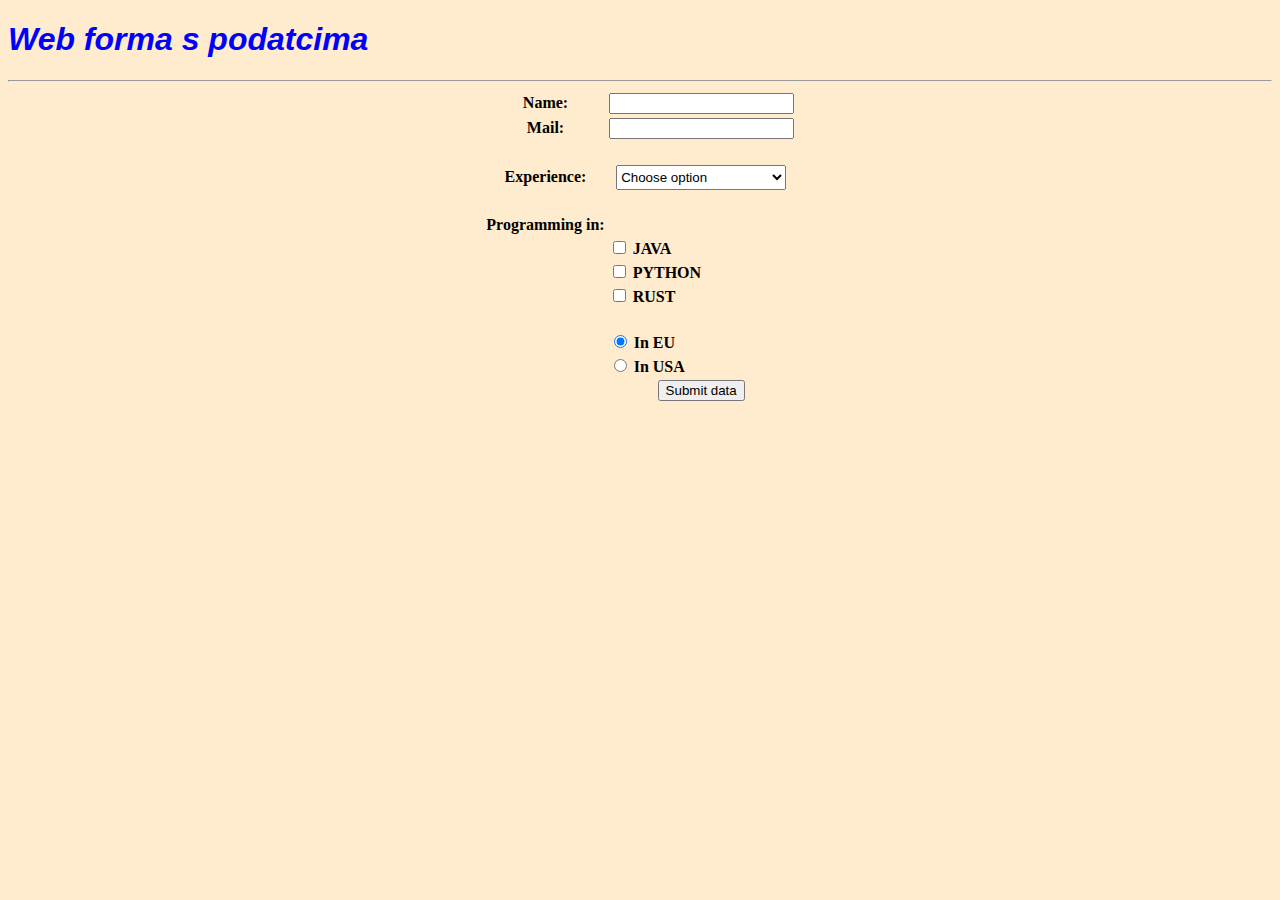
<file: WebForma/index.html>
<!DOCTYPE html>
<html lang="hr">
<head>
    <meta charset="UTF-8">
    <title>Simple Web Form</title>
    <link rel="stylesheet" type="text/css" href="basic_style.css">
    <script type="text/javascript" src="process_form.js"></script>
</head>
<body>
<h1 class="main_title">Web forma s podatcima</h1>
<hr>
<table class="form_table">
    <tr>
        <th><label for="nameID">Name: </label></th>
        <th><input type="text" id="nameID" value=""></th>
    </tr>
    <tr>
        <th><label for="mailID">Mail: </label></th>
        <th><input type="text" id="mailID" value=""></th>
    </tr>
    <tr class="empty_row"></tr>
    <tr>
        <th>
            <label for="experienceID">Experience: </label>
        </th>
        <th><select id="experienceID">
            <option value="none" selected disabled>Choose option</option>
            <option value="less than 1">less then 1 year</option>
            <option value="1 - 3">One to three years</option>
            <option value="3 - 5">Three to five years</option>
            <option value="more than 5">More than 5 years</option>
        </select></th>
    </tr>
    <tr class="empty_row"></tr>
    <tr><th>Programming in: </th></tr>
    <tr>
        <th></th>
        <th class="chbx_cell"><input type="checkbox" id="chb1" value="JAVA" name="JAVA programming" class="chbx">
            <label for="chb1" >JAVA</label>
        </th>
    </tr>
    <tr>
        <th></th>
        <th class="chbx_cell"><input type="checkbox" id="chb2" value="PYTHON" name="Python programming" class="chbx">
            <label for="chb2" >PYTHON</label>
        </th>
    </tr>
    <tr>
        <th></th>
        <th class="chbx_cell"><input type="checkbox" id="chb3" value="RUST" name="RUST programming" class="chbx">
            <label for="chb3" >RUST</label>
        </th>
    </tr>
    <tr class="empty_row"></tr>
    <tr>
        <th></th>
        <th class="chbx_cell"><input type="radio" id="rb1" value="In EU" name="rbg1" checked>
            <label for="rb1">In EU</label>
        </th>
    </tr>
    <tr>
        <th></th>
        <th class="chbx_cell"><input type="radio" id="rb2" value="In USA" name="rbg1" >
            <label for="rb2">In USA</label>
        </th>
    </tr>
    <tr>
        <th></th>
        <th><input type="button" onclick="process_form_data()" value="Submit data"></th>
    </tr>

</table>

<div>
    <p id="data_view">

    </p>
</div>

</body>
</html>
</file>
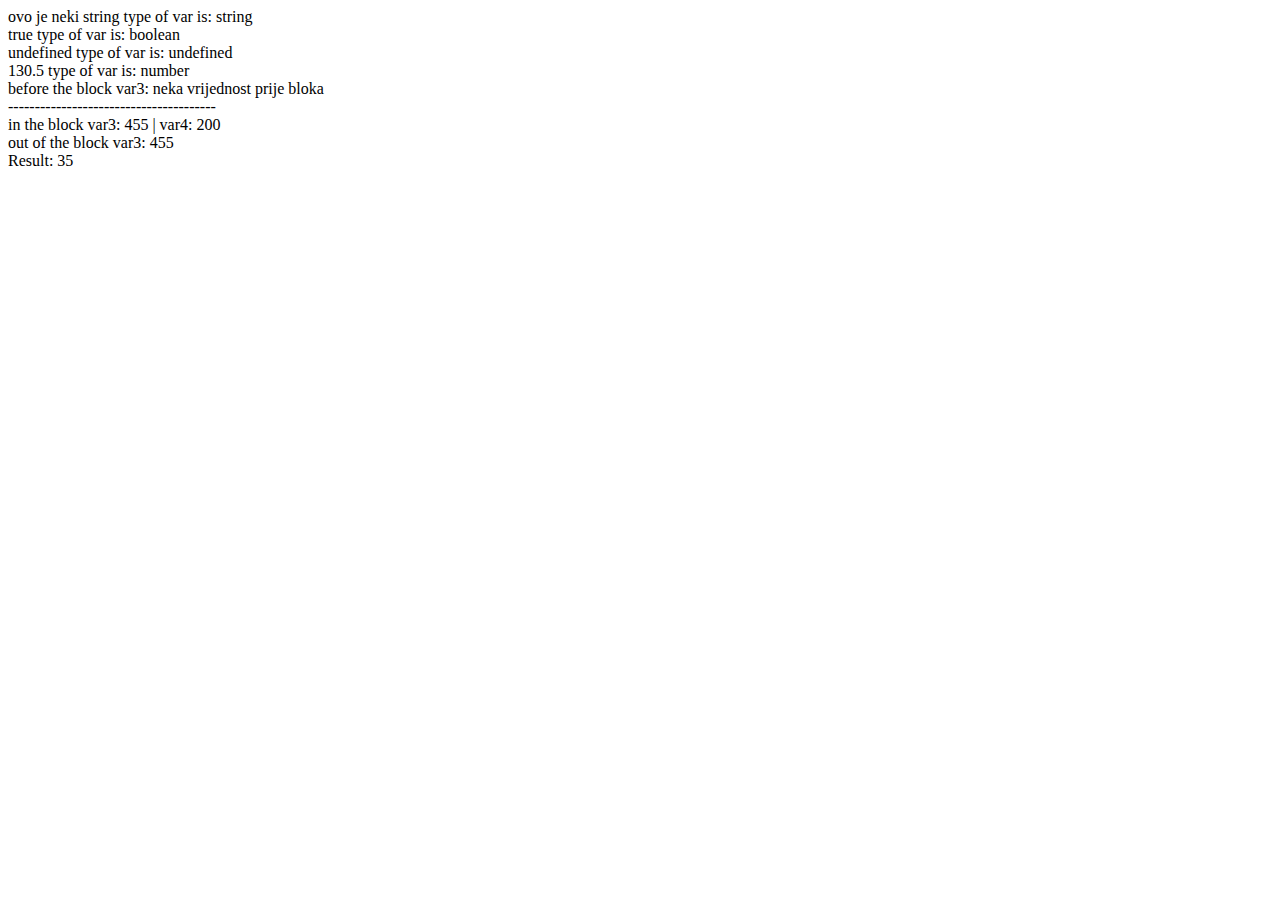
<file: Fundamentals/index_1.html>
<!DOCTYPE html>
<html lang="en">
<head>
    <meta charset="UTF-8">
    <title>JS fundamentals</title>
    <script>
        let var1 = "ovo je neki string";
        document.write(var1 +" type of var is: "+ typeof (var1));
        var1 = true;
        document.write("<br/>");
        document.write(var1 +" type of var is: "+ typeof (var1));
        let var2;
        document.write("<br/>");
        document.write(var2 +" type of var is: "+ typeof (var2));
        var2 = 130.5;
        document.write("<br/>");
        document.write(var2 +" type of var is: "+ typeof (var2));
        let var3 = "neka vrijednost prije bloka";
        document.write("<br/>");
        document.write("before the block var3: "+ var3);
        document.write("<br/> ---------------------------------------")
        {
            let var4 = 200;
            var3 = 455;
            document.write("<br/>");
            document.write("in the block var3: "+ var3 +" | var4: "+ var4);
        }
        document.write("<br/>");
        document.write("out of the block var3: "+ var3);

        let str1 = 100;
        let str2 = 235;
        // this is a single line comment
        /*
        multiline
        comment
         */
        let result = str2 % str1;
        document.write("<br/>");
        document.write("Result: "+ result);
    </script>
</head>
<body>

</body>
</html>
</file>
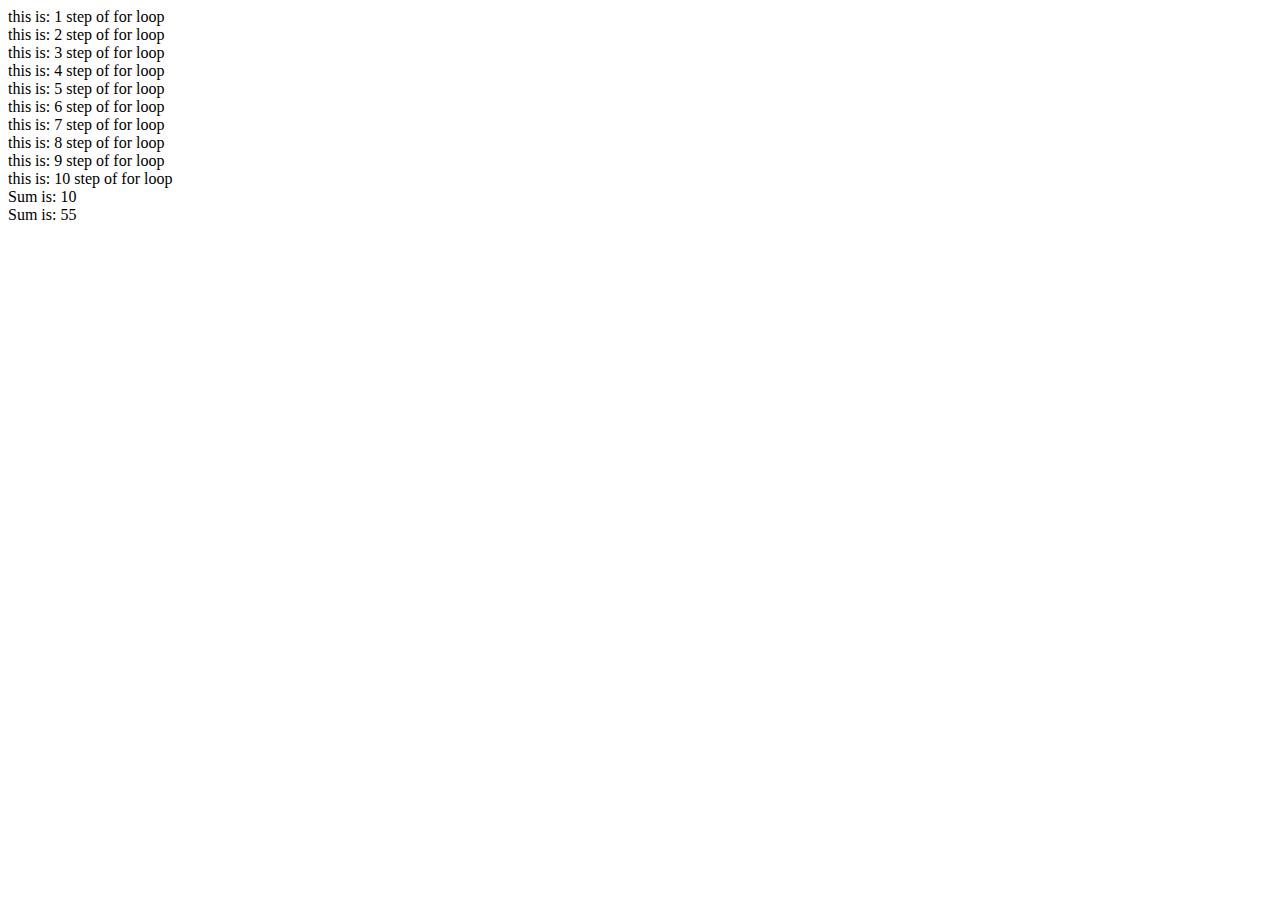
<file: Fundamentals/index_2.html>
<!DOCTYPE html>
<html lang="en">
<head>
    <meta charset="UTF-8">
    <title>loops and such</title>
  <script>
    for (let k = 0; k < 10; k++){
      document.write("this is: "+ (k+1) +" step of for loop <br/>");
      console.log("this is: "+ (k+1) +" step of for loop");
    }

    let sum = 0;
    let cntr = 0;
    while (++cntr < 5){
        sum += cntr;
    }
    document.write("Sum is: "+ sum +"<br/>")

    while (true){
        sum += cntr;
        if (sum > 50){
            console.log("counter: "+ cntr);
            break;
        }
    }
    document.write("Sum is: "+ sum +"<br/>")
  </script>
</head>
<body>

</body>
</html>
</file>
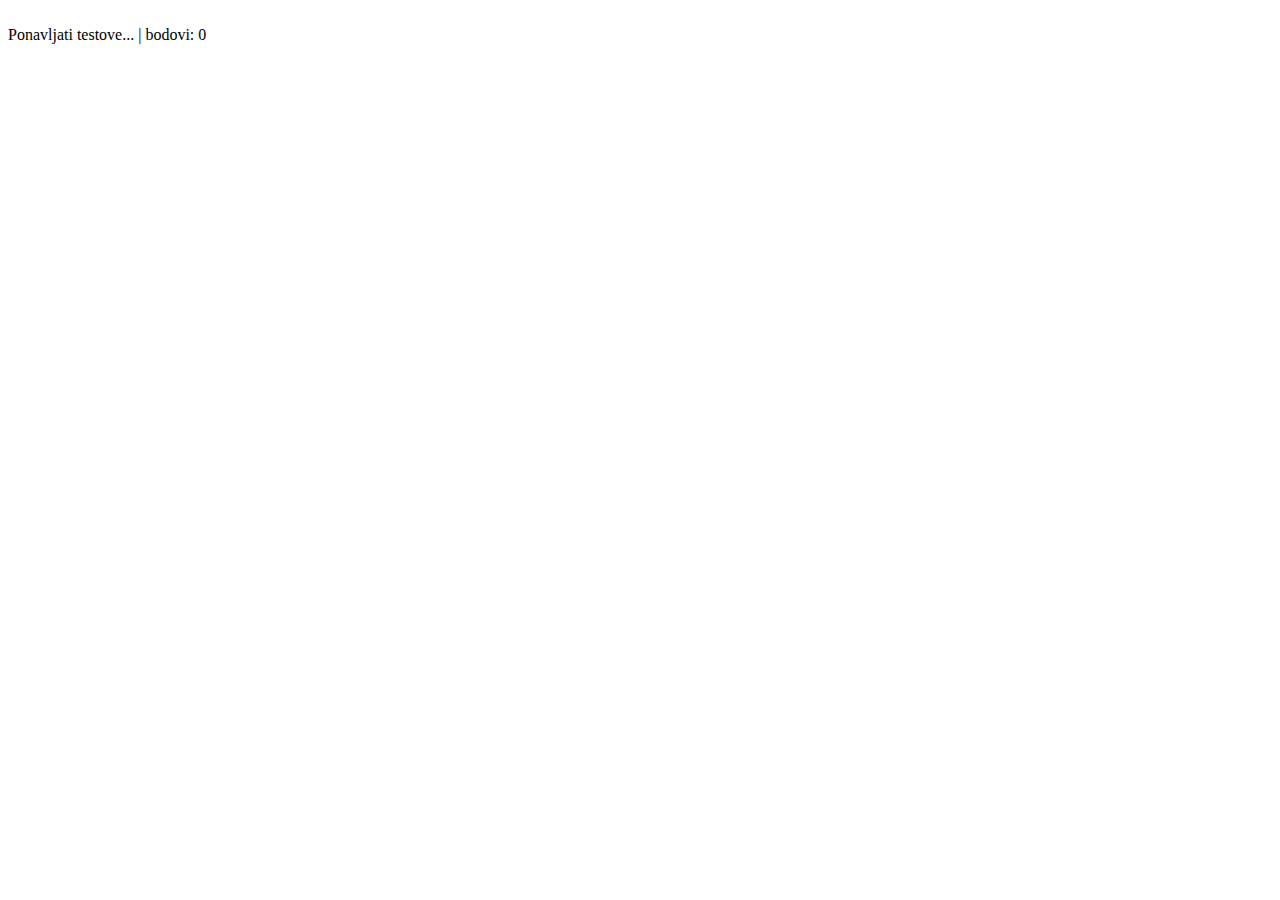
<file: Fundamentals/index_3.html>
<!DOCTYPE html>
<html lang="en">
<head>
    <meta charset="UTF-8">
    <title>If statements</title>
  <script>
    let points = Number(prompt("Please enter the points: "));
    if (!isNaN(points)){
      if (points >= 90){
        document.write("<br/>Ocjena je: Izvrstan(5) | bodovi: "+ points)
      }else if (points >= 78){
        document.write("<br/>Ocjena je: Vrlo dobar(4) | bodovi: "+ points)
      }else if (points >= 65){
        document.write("<br/>Ocjena je: Dobar(3) | bodovi: "+ points)
      }else if (points >= 50) {
        document.write("<br/>Ocjena je: Dovoljan(2) | bodovi: " + points)
      }else {
        document.write("<br/>Ponavljati testove... | bodovi: "+ points)
      }
    }else {
      alert("Input is not a number!");
    }

    // let cnt = 0;
    // document.write("</br> entering in loop...")
    // while (cnt++ < 3){
    //   let pts = prompt("Enter you points: ");
    //   document.write("<br/>Your points: "+ pts);
    // }
  </script>
</head>
<body>

</body>
</html>
</file>
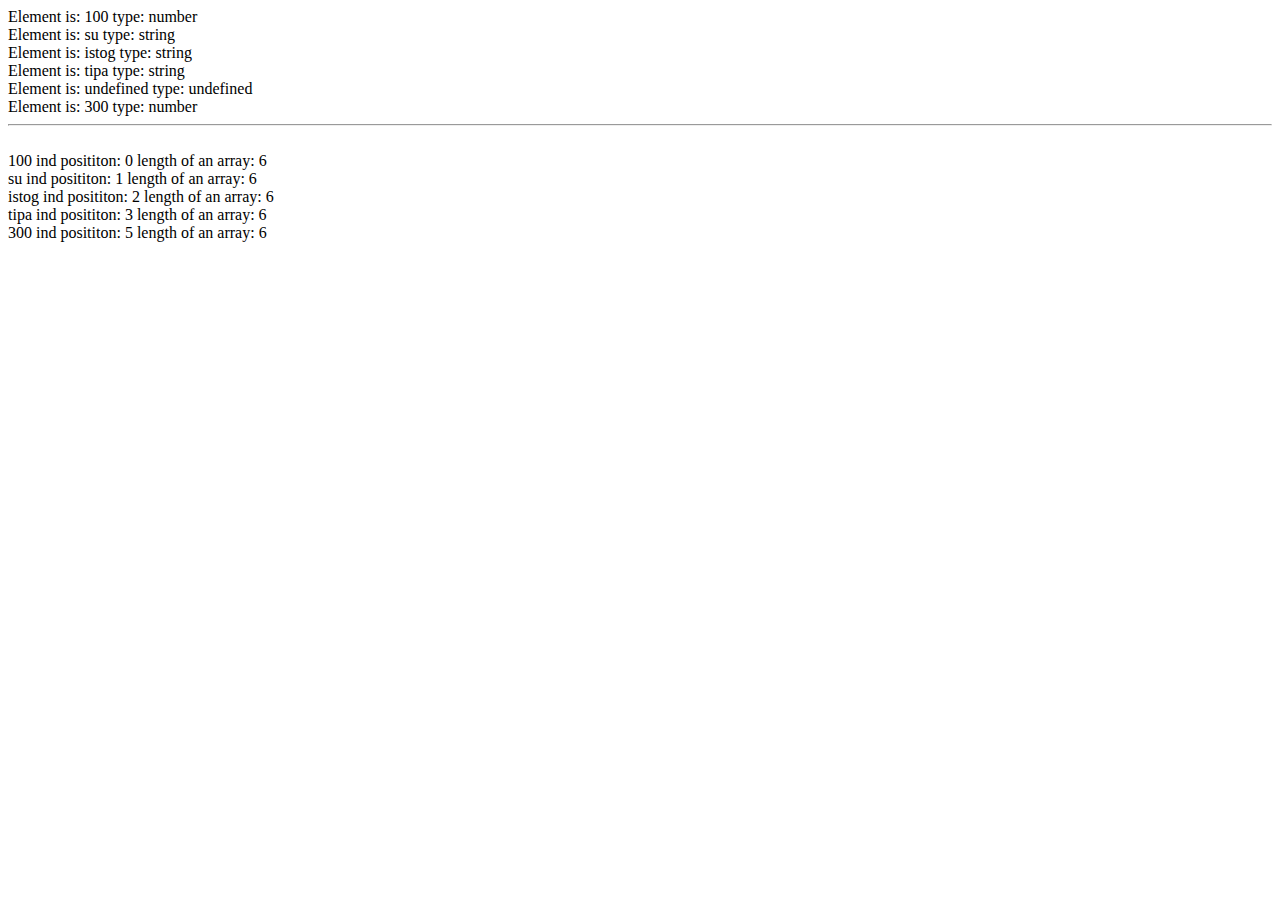
<file: Fundamentals/index_4.html>
<!DOCTYPE html>
<html lang="en">
<head>
    <meta charset="UTF-8">
    <title>Arrays</title>
  <script>
    const ar1 = ["svi", "su", "istog", "tipa"];
    ar1[0] = 100;
    console.log(ar1);
    ar1[5] = 300;
    for (let k = 0; k < ar1.length; k++){
      document.write("Element is: "+ ar1[k] +" type: "+ typeof (ar1[k]) +"<br/>")
    }

    // ar1 = new Array(23, true, 100, "string");
    // for (let k = 0; k < ar1.length; k++){
    //   document.write("Element is: "+ ar1[k] +" type: "+ typeof (ar1[k]) +"<br/>")
    // }

    document.write("<hr><br/>");
    ar1.forEach(function (element, idx, ar1){
      document.write(element + " ind posititon: "+ idx +" length of an array: "+ ar1.length);
      document.write("<br/>")
    });

  </script>
</head>
<body>

</body>
</html>
</file>
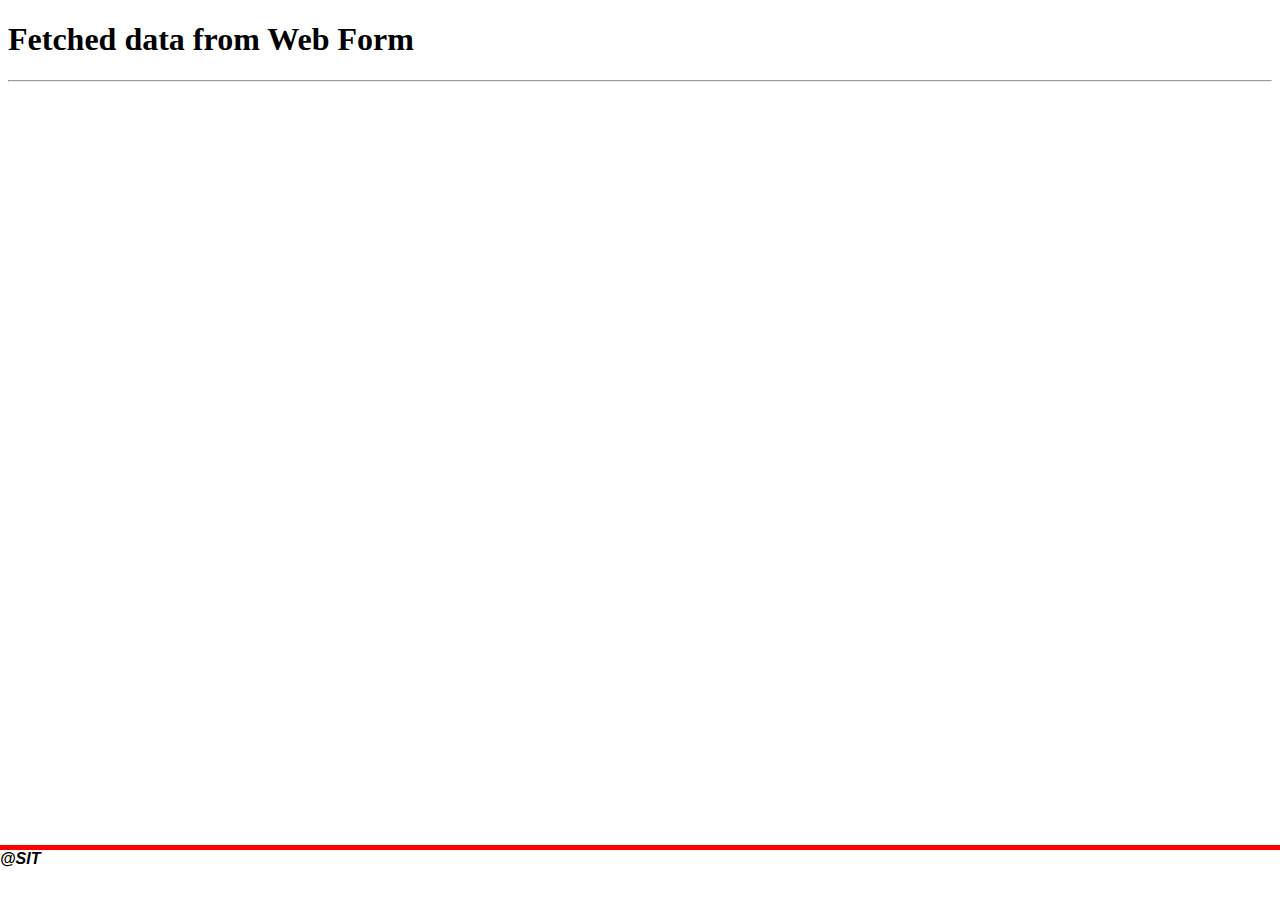
<file: WebForma/show_data.html>
<!DOCTYPE html>
<html lang="hr">
<head>
    <meta charset="UTF-8">
    <title>Data HTML file</title>
  <link rel="stylesheet" type="text/css" href="data_fetch_style.css">
</head>
<body>
<h1>Fetched data from Web Form</h1>
<hr>
<p id="show_data">

</p>
<footer>@SIT
  <script type="text/javascript" src="fetch_data.js"></script>
</footer>
</body>
</html>
</file>
<file: WebForma/basic_style.css>
.main_title{
    font-family: "Bell MT", sans-serif;
    font-size: 32px;
    font-style: oblique;
    color: blue;
}

.empty_row{
    height: 20px;
}

.form_table{
    margin-left: auto;
    margin-right: auto;
}

body{
    background-color: blanchedalmond;
}

#experienceID{
    height: 25px;
    width: 170px;
}

.chbx_cell{
    text-align: left;
}
</file>
<file: WebForma/data_fetch_style.css>
footer{
    font-style: oblique;
    font-family: "Bell MT", sans-serif;
    font-weight: bold;
    border-top: 5px solid red;
    left: 0;
    right: 0;
    bottom: 0;
    display: flex;
    position: absolute;
    width: 100%;
    height: 50px;

}
</file>
